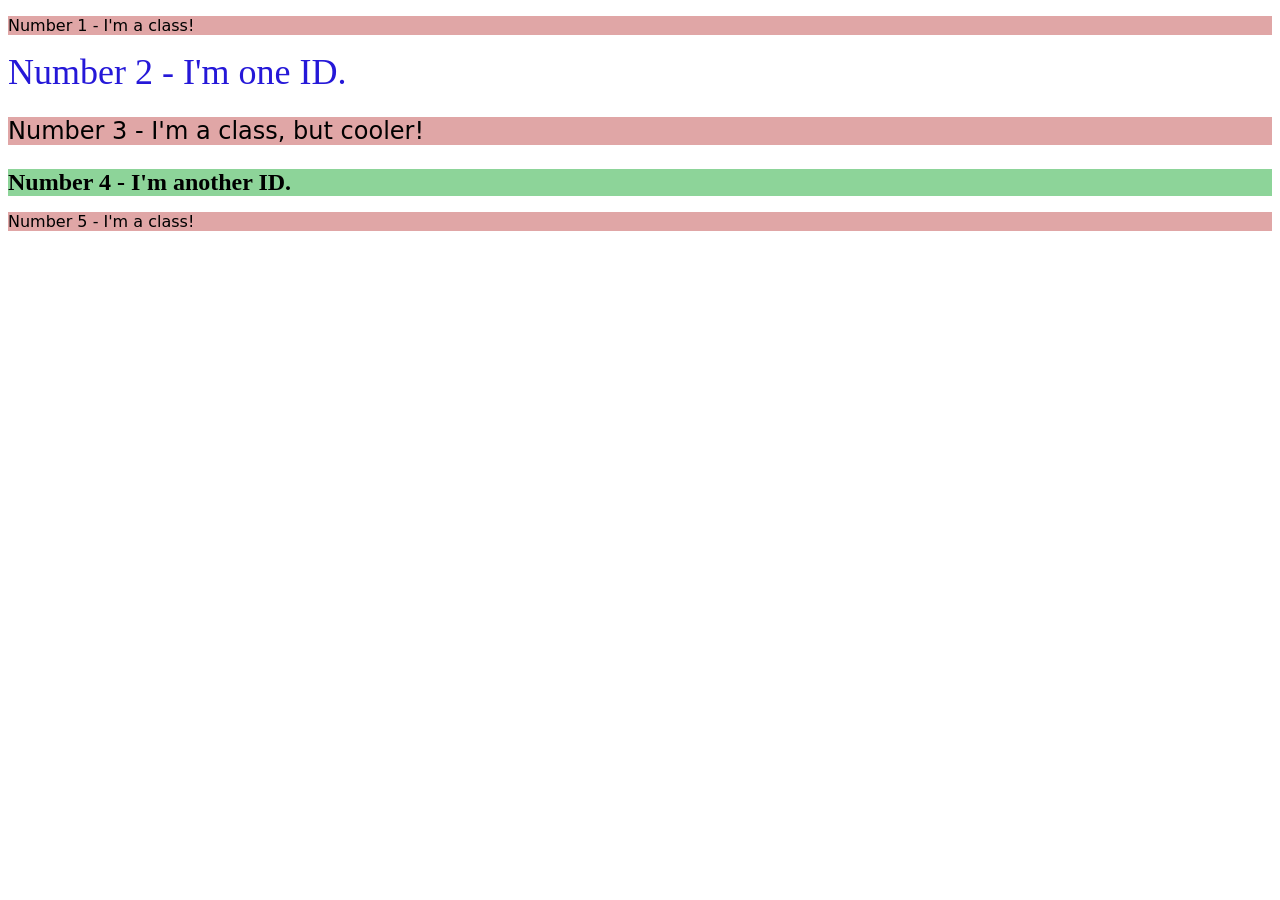
<file: foundations/intro-to-css/02-class-id-selectors/index.html>
<!DOCTYPE html>
<html lang="en">
  <head>
    <meta charset="UTF-8">
    <meta http-equiv="X-UA-Compatible" content="IE=edge">
    <meta name="viewport" content="width=device-width, initial-scale=1.0">
    <title>Class and ID Selectors</title>
    <link rel="stylesheet" href="style.css">
  </head>
  <body>
    <p class="odd">Number 1 - I'm a class!</p>
    <div id="two">Number 2 - I'm one ID.</div>
    <p class="odd big-letters">Number 3 - I'm a class, but cooler!</p>
    <div id="four">Number 4 - I'm another ID.</div>
    <p class="odd">Number 5 - I'm a class!</p>
  </body>
</html>
</file>
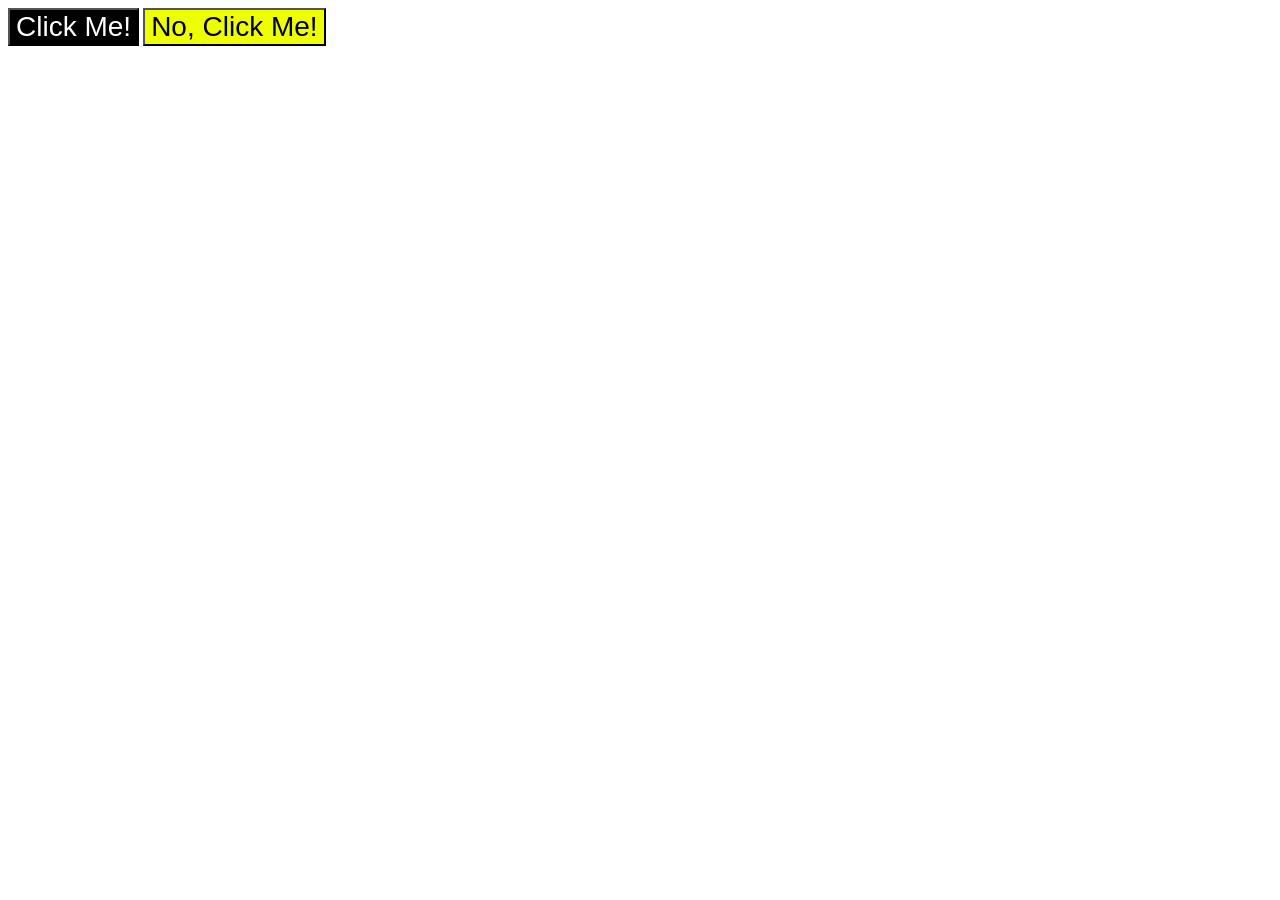
<file: foundations/intro-to-css/03-grouping-selectors/index.html>
<!DOCTYPE html>
<html lang="en">
  <head>
    <meta charset="UTF-8">
    <meta http-equiv="X-UA-Compatible" content="IE=edge">
    <meta name="viewport" content="width=device-width, initial-scale=1.0">
    <title>Grouping Selectors</title>
    <link rel="stylesheet" href="style.css">
  </head>
  <body>
    <button class="button-01">Click Me!</button>
    <button class="button-02">No, Click Me!</button>
  </body>
</html>
</file>
<file: foundations/intro-to-css/02-class-id-selectors/style.css>
.odd {
    background-color: rgb(224, 166, 166);
    font-family: Verdana, "DejaVu Sans", sans-serif;
}

.big-letters {
    font-size: 24px;
}

#two {
    color: rgb(37, 24, 216);
    font-size: 36px;
}

#four {
    background-color: rgb(141, 212, 153);
    font-size: 24px;
    font-weight: 700;
}
</file>
<file: foundations/intro-to-css/03-grouping-selectors/style.css>
.button-01,
.button-02 {
    font-family: "Helvetica", "Times New Roman", sans-serif;
    font-size: 28px;
}

.button-01 {
    color: #fff;
    background-color: hsl(0, 0%, 0%);
}

.button-02 {
    background-color: rgb(238, 255, 0);
}
</file>
